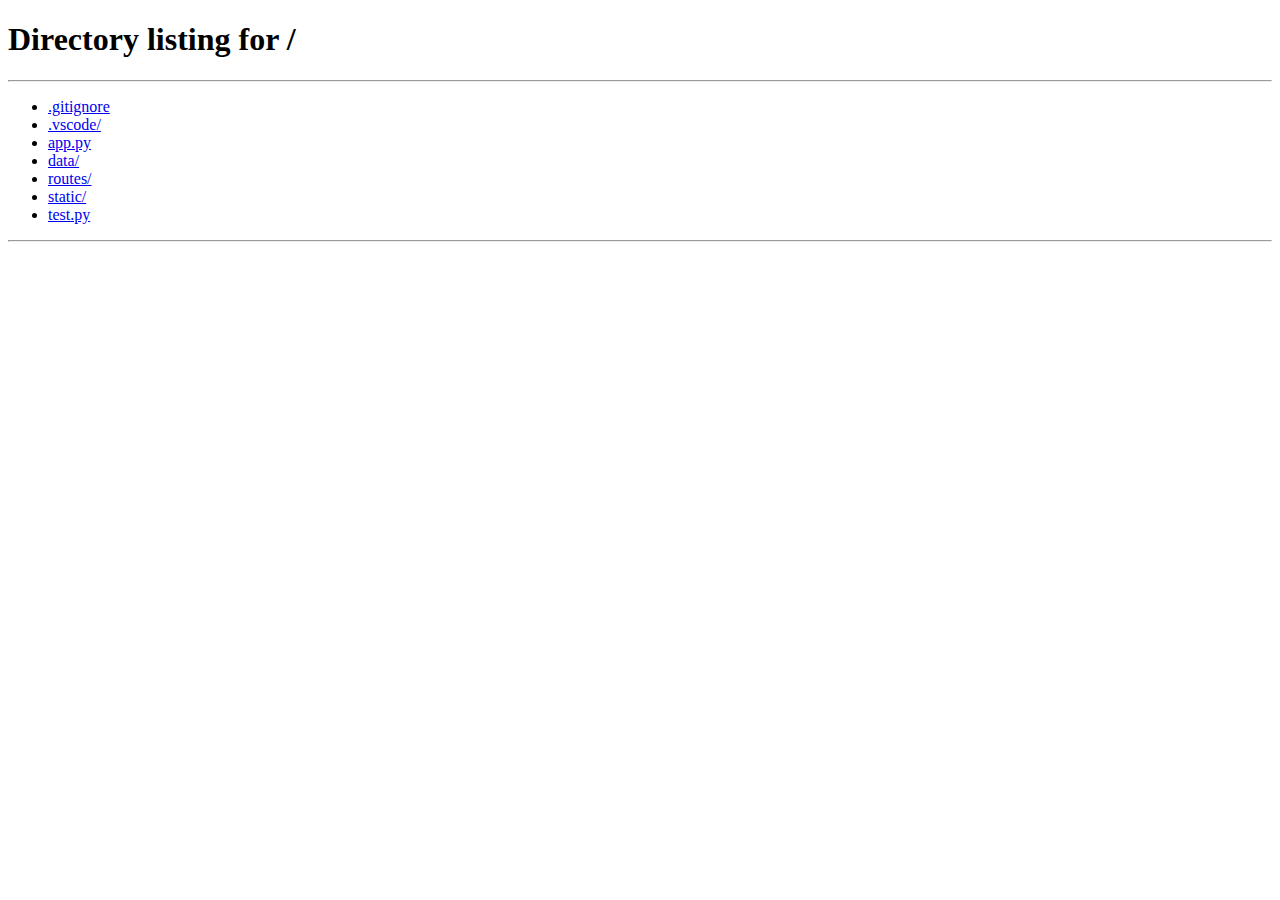
<file: static/booking.html>
<!DOCTYPE html>
<html lang="en">
<head>
  <meta charset="UTF-8">
  <meta name="viewport" content="width=device-width, initial-scale=1.0">
  <title>Booking</title>
  <link rel="stylesheet" type="text/css" href="/static/css/booking.css"/>
  <link rel="stylesheet" type="text/css" href="/static/css/base.css"/>
</head>
<body>
  <div class="content">
    <!-- Navigation Bar -->
    <div class="navbar_insert"></div>
 
    <!-- headline -->
    <div class="headline__textBlock">
      <div>您好，</div>
      <div id="user_name"></div>
      <div>，待預定的行程如下：</div>
    </div>
    
    <div class="main">
      <!-- booking infos -->
      <div class="bookingInfos__block">
        <div class="bookingInfos__pic"></div>
        <div class="bookingInfos__textBlock">
          <div class="bookingInfos__text--title">
            <div>台北一日遊：</div>
            <div id="attraction_name"></div>
          </div>
          <div class="bookingInfos__text">
            <div class="bookingInfos__text--bold">日期：</div>
            <div id="date"></div>
          </div>
          <div class="bookingInfos__text">
            <div class="bookingInfos__text--bold">時間：</div>
            <div id="time"></div>
          </div>
          <div class="bookingInfos__text">
            <div class="bookingInfos__text--bold">費用：</div>
            <div id="price"></div>
          </div>
          <div class="bookingInfos__text">
            <div class="bookingInfos__text--bold">地點：</div>
            <div id="location"></div>
          </div>
        </div>
        <div class="bookingInfos__icon"></div>
      </div>

      <hr class="separator" />

      <!-- contact form -->
      <div class="contact__block">
        <div class="contact__text--title">您的聯絡資訊</div>
        <div class="contact__textBlock">
          <div class="contact__text">聯絡姓名：</div>
          <input class="contact__input" id="contact_name">
        </div>
        <div class="contact__textBlock">
          <div class="contact__text">連絡信箱：</div>
          <input class="contact__input" id="contact_email">
        </div>
        <div class="contact__textBlock">
          <div class="contact__text">手機號碼：</div>
          <input class="contact__input" id="contact_phone">
        </div>
        <div class="contact__text--remind">請保持手機暢通，準時到達，導覽人員將用手機與您聯繫，務必留下正確的聯絡方式。</div>
      </div>

      <hr class="separator" />

      <!-- payment form -->
      <div class="payment__block">
        <div class="payment__text--title">信用卡付款資訊</div>
        <div class="payment__textBlock">
          <div class="payment__text">卡片號碼：</div>
          <div class="tpfield" id="card-number"></div>
          <!-- <input class="payment__input"> -->
        </div>
        <div class="payment__textBlock">
          <div class="payment__text">過期時間：</div>
          <div class="tpfield" id="card-expiration-date"></div>
          <!-- <input class="payment__input" placeholder="MM/YY"> -->
        </div>
        <div class="payment__textBlock">
          <div class="payment__text">驗證密碼：</div>
          <div class="tpfield" id="card-ccv"></div>
          <!-- <input class="payment__input" placeholder="CVV"> -->
        </div>
      </div>
      
      <hr class="separator" />
      
      <!-- confrim -->
      <div class="confirm__block">
        <div class="confirm__text">
          <div>總價：</div>
          <div id="total_price"></div>
        </div>
        <button class="confirm__btn">確認訂購並付款</button>
      </div>
    </div>
    
    <!-- empty booking -->
    <div class="empty__block">目前沒有任何待預定的行程</div>
    
    <!-- Footer -->
    <div class="footer_insert"></div>
  </div>
 
  
  <!-- dialog section -->
  <div class="dialog_insert"></div>

  <script src="/static/js/base.js" defer></script>
  <script src="/static/js/booking.js" defer></script>
  <script src="https://js.tappaysdk.com/sdk/tpdirect/v5.14.0"></script>
  <script>
      TPDirect.setupSDK(151850, 'app_omnLvfmxivLDN3HW9LwG3RnKuR0MgqP5WNN4buJMoivdHGFbJFkjDQmd6leG', 'sandbox')
  </script>
</body>
</html>
</file>
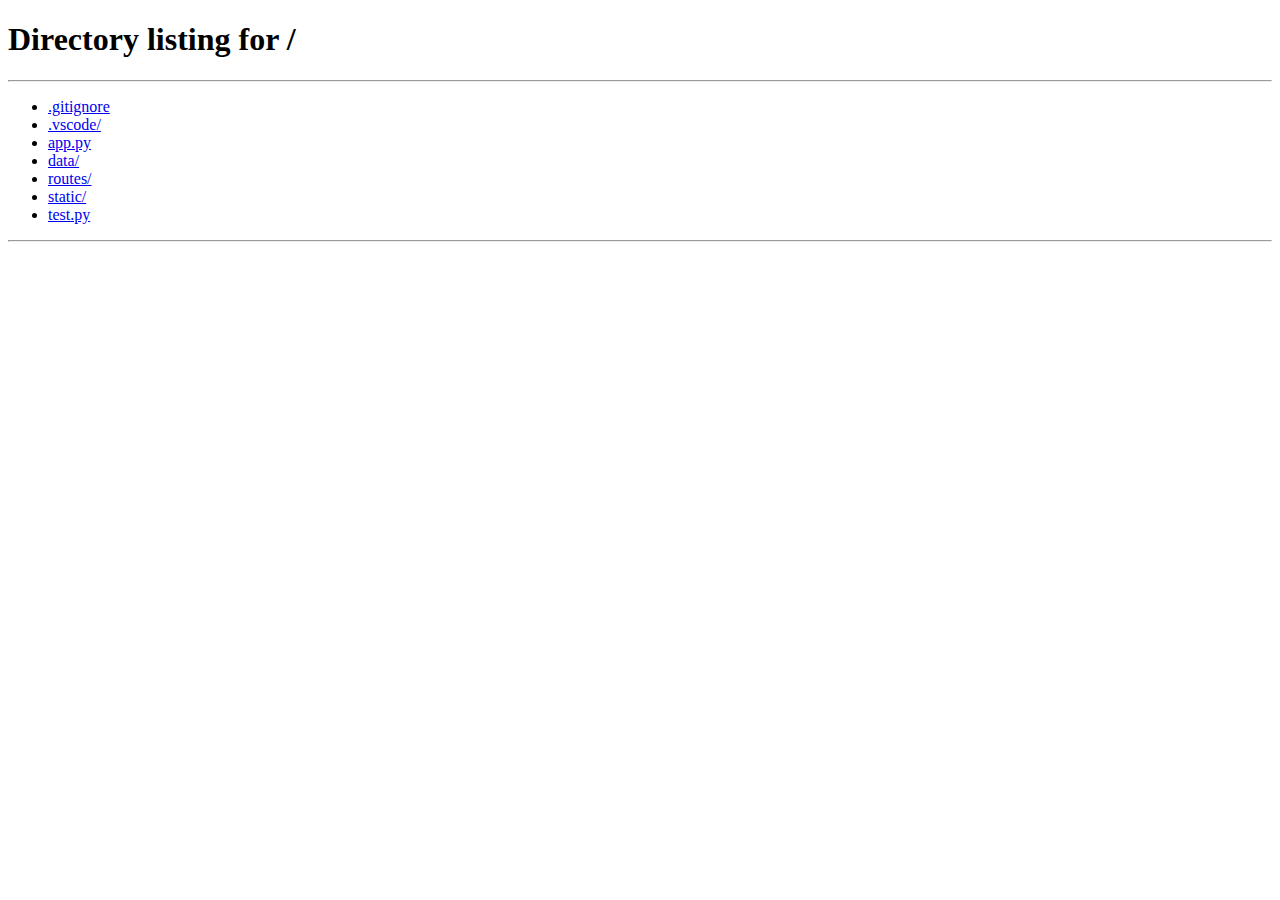
<file: static/thankyou.html>
<!DOCTYPE html>
<html lang="en">
<head>
  <meta charset="UTF-8">
  <meta name="viewport" content="width=device-width, initial-scale=1.0">
  <title>Thank You</title>
  <link rel="stylesheet" type="text/css" href="/static/css/thankyou.css"/>
  <link rel="stylesheet" type="text/css" href="/static/css/base.css"/>
</head>
<body>
    <!-- Navigation Bar -->
    <div class="navbar_insert"></div>
    
    <!-- Order Informations -->
    <div class="orderInfo">
      <div class="orderInfo__text--intro">預定行程成功，您的訂單資訊如下：</div>
      <div class="orderInfo__block--orderNum">
        <div>訂單編號</div>
        <div id="order_num"></div>
      </div>
      <div class="orderInfo__block">
        <div class="orderInfo__img"></div>
        <div style="padding: 10px;">
          <div class="orderInfo__block--inner">
            <div class="orderInfo__text--title">景點：</div>
            <div id="order_attr"></div>
          </div>
          <div class="orderInfo__block--inner">
            <div class="orderInfo__text--title">日期：</div>
            <div id="order_date"></div>
          </div>
          <div class="orderInfo__block--inner">
            <div class="orderInfo__text--title">時間：</div>
            <div id="order_time"></div>
          </div>
        </div>
      </div>
    </div>
    
    <!-- Footer -->
    <div class="footer_insert"></div>
 
  
  <!-- dialog section -->
  <div class="dialog_insert"></div>

  <script src="/static/js/base.js" defer></script>
  <script src="/static/js/thankyou.js" defer></script>
</body>
</html>
</file>
<file: static/css/booking.css>
/* Navigation Bar */
.navbar{
    border-bottom: 1px solid #E8E8E8;
}

/* headline */
.headline__textBlock{
    width: 1000px;
    padding-top: 94px;
    margin: 0 auto;
    color: #666666;
    font-size: 19px;
    font-weight: bold;
    display: flex;
}

/* booking infos */
.bookingInfos__block{
    display: flex;
    position: relative;
    width: 980px;
    margin: 30px auto 40px auto;
}
.bookingInfos__pic{
    width: 250px;
    height: 200px;
    background-size: cover;
}
.bookingInfos__textBlock{
    margin: 0 0 30px 30px;
    font-size: 16px;
}
.bookingInfos__text--title{
    display: flex;
    color: #448899;
    font-weight: bold;
    margin: 0 auto 20px 30px;
}
.bookingInfos__text{
    display: flex;
    margin: 10px 0 10px 30px;
    color: #666666;
}
.bookingInfos__text--bold{
    font-weight: bold;
}
.bookingInfos__icon{
    position: absolute;
    right: 0;
    top: 0;
    background-image: url(/static/pic/delete.png);
    background-size: cover;
    width: 30px;
    height: 30px;
    cursor: pointer;
}

/* separator */
.separator{
    width: 100vw;
    border: 1px solid #E8E8E8;
    margin: 0 auto;
}

/* contact form */
.contact__block{
    width: 980px;
    margin: 40px auto;
}
.contact__text--title{
    font-size: 19px;
    font-weight: bold;
    color: #666666;
    margin-bottom: 20px;
}
.contact__textBlock{
    display: flex;
    font-size: 16px;
    margin-bottom: 15px;
    align-items: center;
}
.contact__text{
    color: #666666;
}
.contact__input{
    color: black;
    font-size: 16px;
    padding: 10px;
    font-weight: 500;
    border: 1px solid #E8E8E8;
    background-color: #FFFFFF;
    border-radius: 5px;
}
.contact__text--remind{
    font-weight: bold;
    color: #666666;
}

/* payment form */
.payment__block{
    width: 980px;
    margin: 40px auto;
}
.payment__text--title{
    font-size: 19px;
    font-weight: bold;
    color: #666666;
    margin-bottom: 20px;
}
.payment__textBlock{
    display: flex;
    font-size: 16px;
    margin-bottom: 15px;
    align-items: center;
}
.payment__text{
    color: #666666;
}
.tpfield{
    color: black;
    font-size: 16px;
    padding: 10px;
    font-weight: 500;
    border: 1px solid #E8E8E8;
    background-color: #FFFFFF;
    border-radius: 5px;
    width: 194.667px;
    height: 18.667px;
}

/* confrim */
.confirm__block{
    margin: 40px auto;
    text-align: end;
    width: 980px;
}
.confirm__text{
    display: flex;
    justify-content: end;
    font-weight: bold;
    text-align: right;
    color: #666666;
}
.confirm__btn{
    color: #FFFFFF;
    font-size: 19px;
    text-align: center;
    background-color: #448899;
    border-radius: 5px;
    padding: 10px 20px;
    margin: 22px 0 22px auto;
    border: none;
    cursor: pointer;
    line-height: 16px;
}

/* empty booking */
.empty__block{
    display: none;
    margin: 30px auto 40px auto;
    width: 980px;
}

/* 當視窗大小介於600-1200套用以下css */
@media (min-width: 600px) and (max-width: 1000px){
    .headline__textBlock {
        width: calc(100vw - 200px);
    }
    .bookingInfos__block {
        width: calc(100vw - 200px);
        padding-right: 30px;
    }
    .contact__block {
        width: calc(100vw - 200px);
    }
    .payment__block {
        width: calc(100vw - 200px);
    }
    .confirm__block {
        width: calc(100vw - 200px);
    }
    .separator {
        width: calc(100vw - 10px);
    }
    .empty__block {
        width: calc(100vw - 200px);
    }

}

/* 當視窗大小介於360-600套用以下css */
@media (min-width: 360px) and (max-width: 600px){
    .headline__textBlock {
        width: calc(100vw - 50px);
        min-width: 340px;
    }
    .bookingInfos__block {
        display: block;
        width: calc(100vw - 50px);
        min-width: 340px;
    }
    .bookingInfos__pic {
        width: 100%;
        min-height: 200px;
    }
    .bookingInfos__textBlock {
        margin: 30px auto;
        width: calc(100vw - 20px);
        padding-bottom: 30px;
    }
    .bookingInfos__text--title {
        margin-left: 0;
    }
    .bookingInfos__text {
        margin-left: 0;
    }
    .bookingInfos__icon {
        bottom: 0;
        top: auto;
    }
    .contact__block {
        width: calc(100vw - 50px);
        min-width: 340px;
    }
    .payment__block {
        width: calc(100vw - 50px);
        min-width: 340px;
    }
    .confirm__block {
        width: calc(100vw - 50px);
        min-width: 340px;
    }
    .separator {
        width: calc(100vw - 10px);
    }
    .empty__block {
        width: calc(100vw - 50px);
        min-width: 340px;
    }
}
</file>
<file: static/css/base.css>
@import url('https://fonts.googleapis.com/css2?family=Noto+Sans+TC:wght@400;700&display=swap');
body{
    margin: 0;
    padding: 0;
    font-size: 16px;
    font-family: 'Noto Sans TC', sans-serif;
    width: 100vw;
    height: 100vh;
    overflow-x: hidden;
}

.faded{
    opacity: 75%;
}

/* Navigation Bar */
.navbar{
    height: 54px;
    position: fixed;
    background-color: #FFFFFF;
    width: 100vw;
    z-index: 1000;
    display: flex;
    align-items: center;
    justify-content: center;
}
.navbar__block{
    display: flex;
    width: 1200px;
    height: 34px;
    align-items: center;
    justify-content: space-between;
}
.navbar__text{
    color: #448899;
    font-size: 30px;
    font-weight: bold;
    height: 34px;
    line-height: 34px;
    cursor: pointer;
}
.navbar__btnBlock{
    height: 34px;
}
.navbar__btn{
    background: none;
    line-height: 13.3px;
    color: #666666;
    padding: 10px;
    border: none;
    cursor: pointer;
    font-size: 16px;
    font-weight: 500;
}
.navbar__btn:hover{
    color: black;
    font-weight: 500;
}

/* dialog section */
.dialog_insert{
    position: fixed;
    left: 50%;
    transform: translateX(-50%);
    z-index: 1000;
    top: 0;
}
.dialog__block{
    display: none;
    width: 340px;
    border-radius: 6px;
    background-color: #FFFFFF;
    margin: 80px auto auto auto;
    position: relative;
    overflow: hidden; 
    box-shadow: 0px 4px 60px 0px #AAAAAA;
}
.display{
    display: block;
}
.dialog__bar{
    height: 10px;
    background: linear-gradient(270deg, #337788 0%, #66AABB 100%);
}
.dialog__text--title{
    font-size: 24px;
    font-weight: bold;
    color: #666666;
    margin: 15px;
    text-align: center;
}
.dialog__icon--close{
    position: absolute;
    top: 27px;
    right: 17px;
    background-image: url(/static/pic/close.png);
    background-size: cover;
    width: 16px;
    height: 16px;
    cursor: pointer;
}
.dialog__input{
    background-color: #FFFFFF;
    border: #CCCCCC solid 1px;
    border-radius: 5px;
    font-size: 16px;
    font-weight: 500;
    color: #757575;
    margin: 0 15px 10px 15px;
    height: 47px;
    width: calc(100% - 45px);
    padding-left: 15px;
}
.dialog__btn{
    background-color: #448899;
    border: none;
    border-radius: 5px;
    color: #FFFFFF;
    font-size: 19px;
    margin: 0 15px 10px 15px;
    height: 47px;
    width: calc(100% - 30px);
    cursor: pointer;
}
.dialog__text--error{
    color: red;
    text-align: center;
    margin: 0 15px 15px 15px;
}
.dialog__text--switch{
    font-weight: 500;
    color: #666666;
    margin: 0 15px 15px 15px;
    width: calc(100% - 30px);
    text-align: center;
    cursor: pointer;
}
.dialog__text--switch:hover{
    text-decoration:underline;
}

/* Footer */
footer{
    position: sticky;
    bottom: 0;
    width: 100vw;
    height: 104px;
    background-color: #757575;
    color: #FFFFFF;
    font-weight: bold;
    line-height: 104px;
    text-align: center;
    margin-top: 100px;
}

/* 當視窗大小介於600-1200套用以下css */
@media (min-width: 600px) and (max-width: 1200px){
    /* Navigation Bar */
    .navbar__block{
        width: 100vw;
    }
    .navbar__text{
        margin-left: 10px;
    }
}

/* 當視窗大小介於360-600套用以下css */
@media (min-width: 360px) and (max-width: 600px){
    /* Navigation Bar */
    .navbar__block{
        width: 100vw;
    }
    .navbar__text{
        margin-left: 10px;
    }
}
</file>
<file: static/css/thankyou.css>
/* Navigation Bar */
.navbar{
    border-bottom: 1px solid #E8E8E8;
}

/* Order Informations */
.orderInfo{
    width: 800px;
    padding-top: 94px;
    margin: 0 auto;
}
.orderInfo__text--intro{
    font-size: 19px;
    font-weight: bold;
    color: #666666;
    margin-bottom: 20px;
}
.orderInfo__block--orderNum{
    display: flex;
    margin-bottom: 15px;
    color: #448899;
    font-size: 17.5px;
    font-weight: bold;
    gap: 10px;
    margin-left: 20px;
}
.orderInfo__block{
    display: flex;
    gap: 20px;
    margin-left: 20px;
    background-color: #E8E8E8;
    border-radius: 5px;
}
.orderInfo__img{
    width: 200px;
    height: auto;
    background-size: cover;
    cursor: pointer;
    border-radius: 5px 0 0 5px;
}
.orderInfo__block--inner{
    display: flex;
    margin-bottom: 10px;
    margin-top: 10px;
    color: #666666;
}
/* .orderInfo__text--title{

} */
/* .orderInfo__text--info{

} */


/* 當視窗大小介於600-1200套用以下css */
@media (min-width: 600px) and (max-width: 1200px){
.orderInfo{
    width: calc(100vw - 150px);
}
}
/* 當視窗大小介於360-600套用以下css */
@media (min-width: 360px) and (max-width: 600px){
.orderInfo{
    width: calc(100vw - 150px);
}
.orderInfo__block{
    display: block;
}
.orderInfo__img{
    min-height: 200px;
    width: 100%;
    border-radius: 5px 5px 0 0;
}
}
</file>
